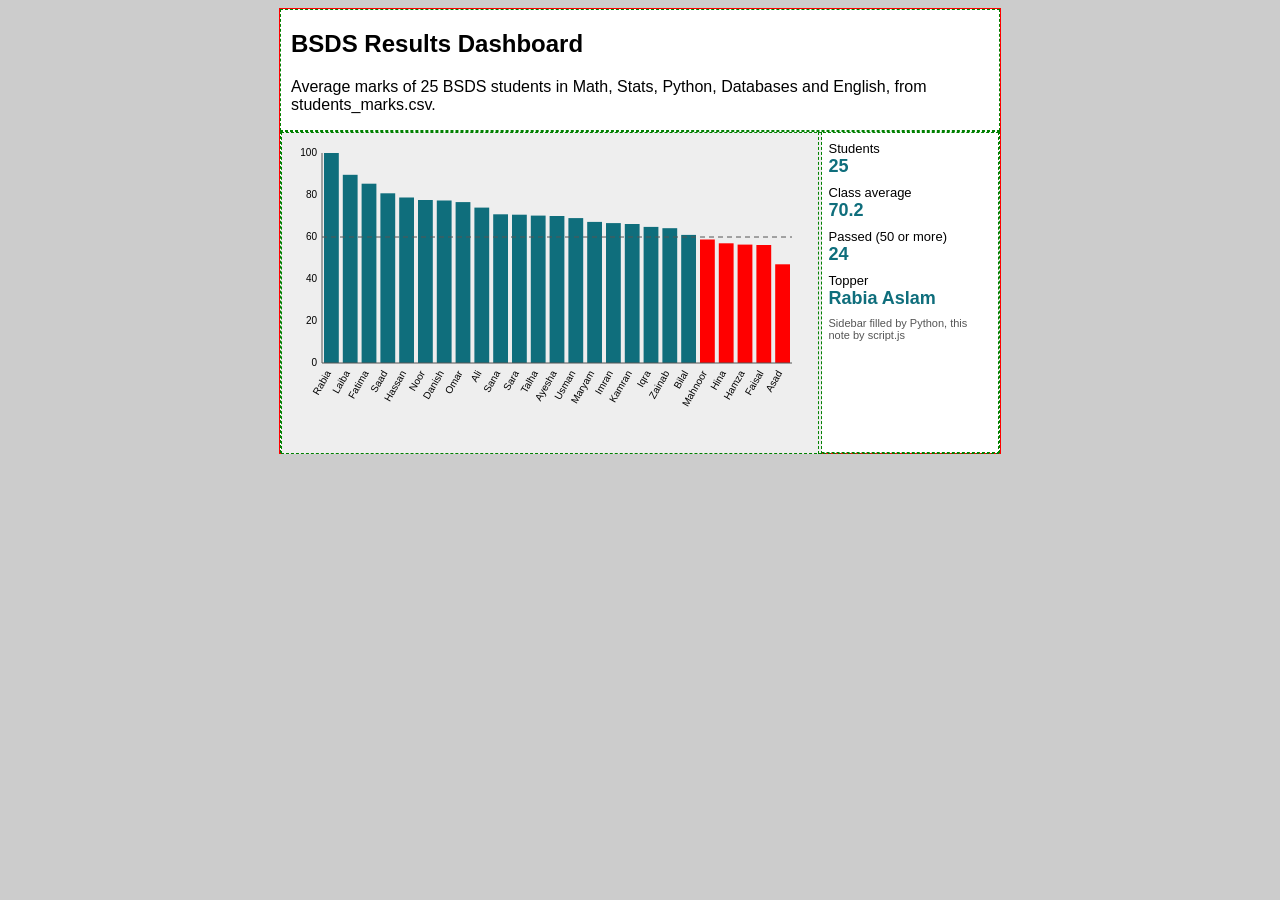
<file: lab_04/dashboard/index.html>
<!DOCTYPE html>
<meta charset="utf-8">
<link rel="stylesheet" href="style.css">
<body>
  <div id="chart-holder" class="dev">
    <div id="header">
      <h2>BSDS Results Dashboard</h2>
      <p>Average marks of 25 BSDS students in Math, Stats, Python,
         Databases and English, from students_marks.csv.</p>
    </div>
    <div id="chart-components">
      <div id="main"><svg id="bars" width="520" height="300">
    <g transform="translate(40, 20)">
      <rect class="bar" x="2.0" y="0.0" width="14.8" height="210.0"></rect>
      <text class="name" x="9.4" y="220" transform="rotate(-60,9.4,220)">Rabia</text>
      <rect class="bar" x="20.8" y="21.8" width="14.8" height="188.2"></rect>
      <text class="name" x="28.2" y="220" transform="rotate(-60,28.2,220)">Laiba</text>
      <rect class="bar" x="39.6" y="30.7" width="14.8" height="179.3"></rect>
      <text class="name" x="47.0" y="220" transform="rotate(-60,47.0,220)">Fatima</text>
      <rect class="bar" x="58.4" y="40.3" width="14.8" height="169.7"></rect>
      <text class="name" x="65.8" y="220" transform="rotate(-60,65.8,220)">Saad</text>
      <rect class="bar" x="77.2" y="44.5" width="14.8" height="165.5"></rect>
      <text class="name" x="84.6" y="220" transform="rotate(-60,84.6,220)">Hassan</text>
      <rect class="bar" x="96.0" y="47.0" width="14.8" height="163.0"></rect>
      <text class="name" x="103.4" y="220" transform="rotate(-60,103.4,220)">Noor</text>
      <rect class="bar" x="114.8" y="47.5" width="14.8" height="162.5"></rect>
      <text class="name" x="122.2" y="220" transform="rotate(-60,122.2,220)">Danish</text>
      <rect class="bar" x="133.6" y="49.1" width="14.8" height="160.9"></rect>
      <text class="name" x="141.0" y="220" transform="rotate(-60,141.0,220)">Omar</text>
      <rect class="bar" x="152.4" y="54.6" width="14.8" height="155.4"></rect>
      <text class="name" x="159.8" y="220" transform="rotate(-60,159.8,220)">Ali</text>
      <rect class="bar" x="171.2" y="61.3" width="14.8" height="148.7"></rect>
      <text class="name" x="178.6" y="220" transform="rotate(-60,178.6,220)">Sana</text>
      <rect class="bar" x="190.0" y="61.7" width="14.8" height="148.3"></rect>
      <text class="name" x="197.4" y="220" transform="rotate(-60,197.4,220)">Sara</text>
      <rect class="bar" x="208.8" y="62.6" width="14.8" height="147.4"></rect>
      <text class="name" x="216.2" y="220" transform="rotate(-60,216.2,220)">Talha</text>
      <rect class="bar" x="227.6" y="63.0" width="14.8" height="147.0"></rect>
      <text class="name" x="235.0" y="220" transform="rotate(-60,235.0,220)">Ayesha</text>
      <rect class="bar" x="246.4" y="65.1" width="14.8" height="144.9"></rect>
      <text class="name" x="253.8" y="220" transform="rotate(-60,253.8,220)">Usman</text>
      <rect class="bar" x="265.2" y="68.9" width="14.8" height="141.1"></rect>
      <text class="name" x="272.6" y="220" transform="rotate(-60,272.6,220)">Maryam</text>
      <rect class="bar" x="284.0" y="70.1" width="14.8" height="139.9"></rect>
      <text class="name" x="291.4" y="220" transform="rotate(-60,291.4,220)">Imran</text>
      <rect class="bar" x="302.8" y="71.0" width="14.8" height="139.0"></rect>
      <text class="name" x="310.2" y="220" transform="rotate(-60,310.2,220)">Kamran</text>
      <rect class="bar" x="321.6" y="73.9" width="14.8" height="136.1"></rect>
      <text class="name" x="329.0" y="220" transform="rotate(-60,329.0,220)">Iqra</text>
      <rect class="bar" x="340.4" y="75.2" width="14.8" height="134.8"></rect>
      <text class="name" x="347.8" y="220" transform="rotate(-60,347.8,220)">Zainab</text>
      <rect class="bar" x="359.2" y="81.9" width="14.8" height="128.1"></rect>
      <text class="name" x="366.6" y="220" transform="rotate(-60,366.6,220)">Bilal</text>
      <rect class="bar low" x="378.0" y="86.5" width="14.8" height="123.5"></rect>
      <text class="name" x="385.4" y="220" transform="rotate(-60,385.4,220)">Mahnoor</text>
      <rect class="bar low" x="396.8" y="90.3" width="14.8" height="119.7"></rect>
      <text class="name" x="404.2" y="220" transform="rotate(-60,404.2,220)">Hina</text>
      <rect class="bar low" x="415.6" y="91.6" width="14.8" height="118.4"></rect>
      <text class="name" x="423.0" y="220" transform="rotate(-60,423.0,220)">Hamza</text>
      <rect class="bar low" x="434.4" y="92.0" width="14.8" height="118.0"></rect>
      <text class="name" x="441.8" y="220" transform="rotate(-60,441.8,220)">Faisal</text>
      <rect class="bar low" x="453.2" y="111.3" width="14.8" height="98.7"></rect>
      <text class="name" x="460.6" y="220" transform="rotate(-60,460.6,220)">Asad</text>
      
      <text class="tick" x="-5" y="213.0">0</text>
      <text class="tick" x="-5" y="171.0">20</text>
      <text class="tick" x="-5" y="129.0">40</text>
      <text class="tick" x="-5" y="87.0">60</text>
      <text class="tick" x="-5" y="45.0">80</text>
      <text class="tick" x="-5" y="3.0">100</text>
      
      <line class="axis" x1="0" y1="0" x2="0" y2="210"></line>
      <line class="axis" x1="0" y1="210" x2="470" y2="210"></line>
      <line class="pass" x1="0" y1="84.0" x2="470" y2="84.0"></line>
    </g>
  </svg></div>
      <div id="sidebar">
        <p>Students<br><span class="number">25</span></p>
        <p>Class average<br><span class="number">70.2</span></p>
        <p>Passed (50 or more)<br><span class="number">24</span></p>
        <p>Topper<br><span class="number">Rabia Aslam</span></p>
        <p id="note"></p>
      </div>
    </div>
  </div>
  <script src="script.js"></script>
</body>
</file>
<file: lab_04/dashboard/style.css>
body { background: #ccc; font-family: sans-serif; }
div.dev { border: solid 1px red; }
div.dev div { border: dashed 1px green; }
div#chart-holder { width: 720px; background: white; margin: auto; }
div#header { padding: 0 10px; }
div#chart-components { height: 320px; position: relative; }
div#main, div#sidebar { position: absolute; }
div#main { width: 75%; height: 100%; background: #eee; }
div#sidebar { right: 0; width: 25%; height: 100%; font-size: 13px; }
div#sidebar p { margin: 8px 10px; }
div#sidebar .number { font-size: 18px; font-weight: bold; color: #0F6E7C; }
div#sidebar #note { font-size: 11px; color: #555; }

#bars .bar { fill: #0F6E7C; }
#bars .bar.low { fill: red; }
#bars text { font-size: 10px; }
#bars text.name, #bars text.tick { text-anchor: end; }
#bars line.axis { stroke: #555555; }
#bars line.pass { stroke: #555555; stroke-dasharray: 5 4; }
</file>
